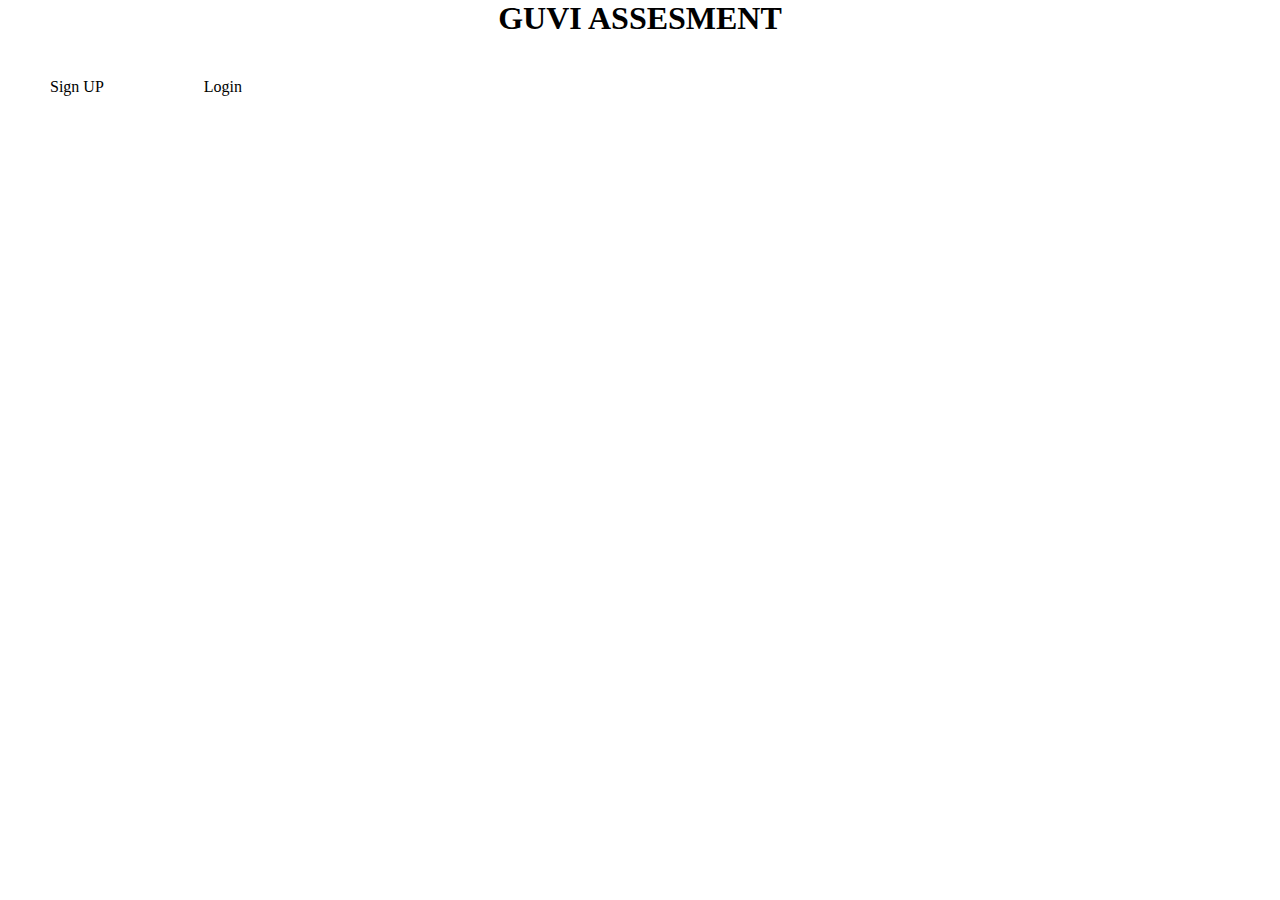
<file: index.html>
<html>
  <head>
    <!-- CSS only -->
    <link
      href="https://cdn.jsdelivr.net/npm/bootstrap@5.2.2/dist/css/bootstrap.min.css"
      rel="stylesheet"
      integrity="sha384-Zenh87qX5JnK2Jl0vWa8Ck2rdkQ2Bzep5IDxbcnCeuOxjzrPF/et3URy9Bv1WTRi"
      crossorigin="anonymous" />
    <link rel="stylesheet" href="css/style.css" />
    <p><center><h1>GUVI ASSESMENT</h1></center></p>
  </head>
  <body>
    <nav>
      <ul>
        <li><a href="register.html">Sign UP</a></li>
        <li><a href="login.html">Login</a></li>
      </ul>
    </nav>
  </body>
</html>
</file>
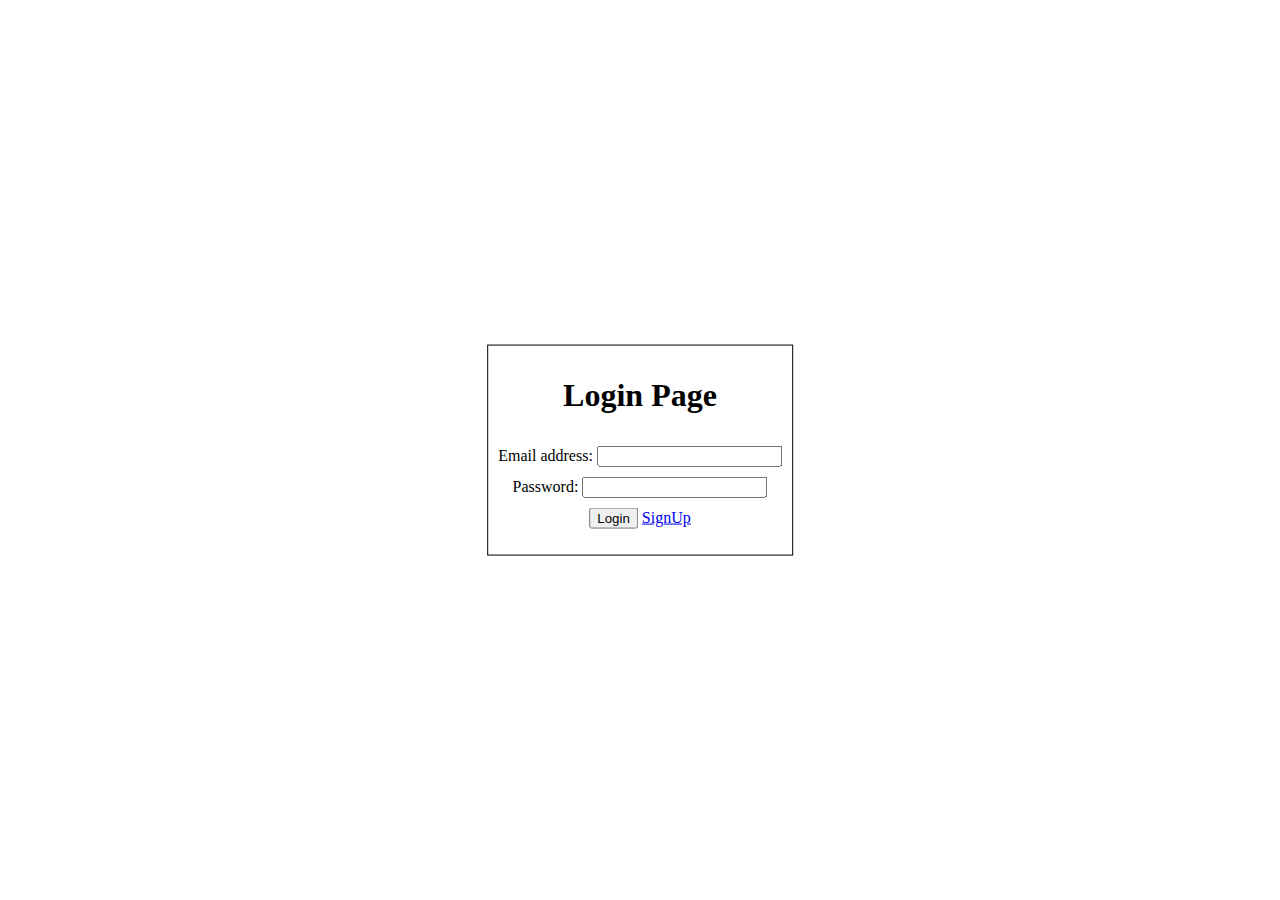
<file: login.html>
<html>
  <head>
    <link
      href="https://cdn.jsdelivr.net/npm/bootstrap@5.2.2/dist/css/bootstrap.min.css"
      rel="stylesheet"
      integrity="sha384-Zenh87qX5JnK2Jl0vWa8Ck2rdkQ2Bzep5IDxbcnCeuOxjzrPF/et3URy9Bv1WTRi"
      crossorigin="anonymous" />
    <link rel="stylesheet" href="css/login.css" />
    <script src="https://code.jquery.com/jquery-3.4.1.min.js"></script>
  </head>
  <body>
    <!---login form-->
    <div class="form-box">
      <h1 class="heading-login">Login Page</h1>
      <p class="error-message"></p>
      <form class="form-inline" method="post">
        <div class="form-group">
          <label class="sr-only" for="email">Email address:</label>
          <input type="email" class="form-control" id="email" />
        </div>
        <div class="form-group">
          <label class="sr-only" for="pwd">Password:</label>
          <input type="password" class="form-control" id="password" />
        </div>
        <input
          type="submit"
          class="btn btn-info"
          id="login-submit"
          value="Login" />
        <a href="register.html" class="btn btn-info btn-margin">SignUp</a>
      </form>
    </div>
  </body>
  <script src="js/login.js"></script>
</html>
</file>
<file: css/style.css>
*
{
    margin: 0;
    padding: 0;
}
ul{
    list-style: none;
}
a{
    text-decoration: none;
    margin: 50px;
    color:black ;
}
nav{
    display: flex;
    align-items: center;
    justify-content: space-between;
    height: 100px;
}
nav ul{
    display: flex;
    /* align-items: center;   */
}
</file>
<file: css/login.css>
body{
    position: relative;
}
input,
label{
    margin-top: 10px;
}

.form-box
{
    position: absolute;
    top:50%;
left:50%;
transform: translate(-50%,-50%);
border: 1px solid black;
text-align: center;
padding: 10px;
}

.submit-button:hover{
background-color: rgb(254, 2, 2);
}
.btn-margin
{
    margin-top: 10px;
}
</file>
